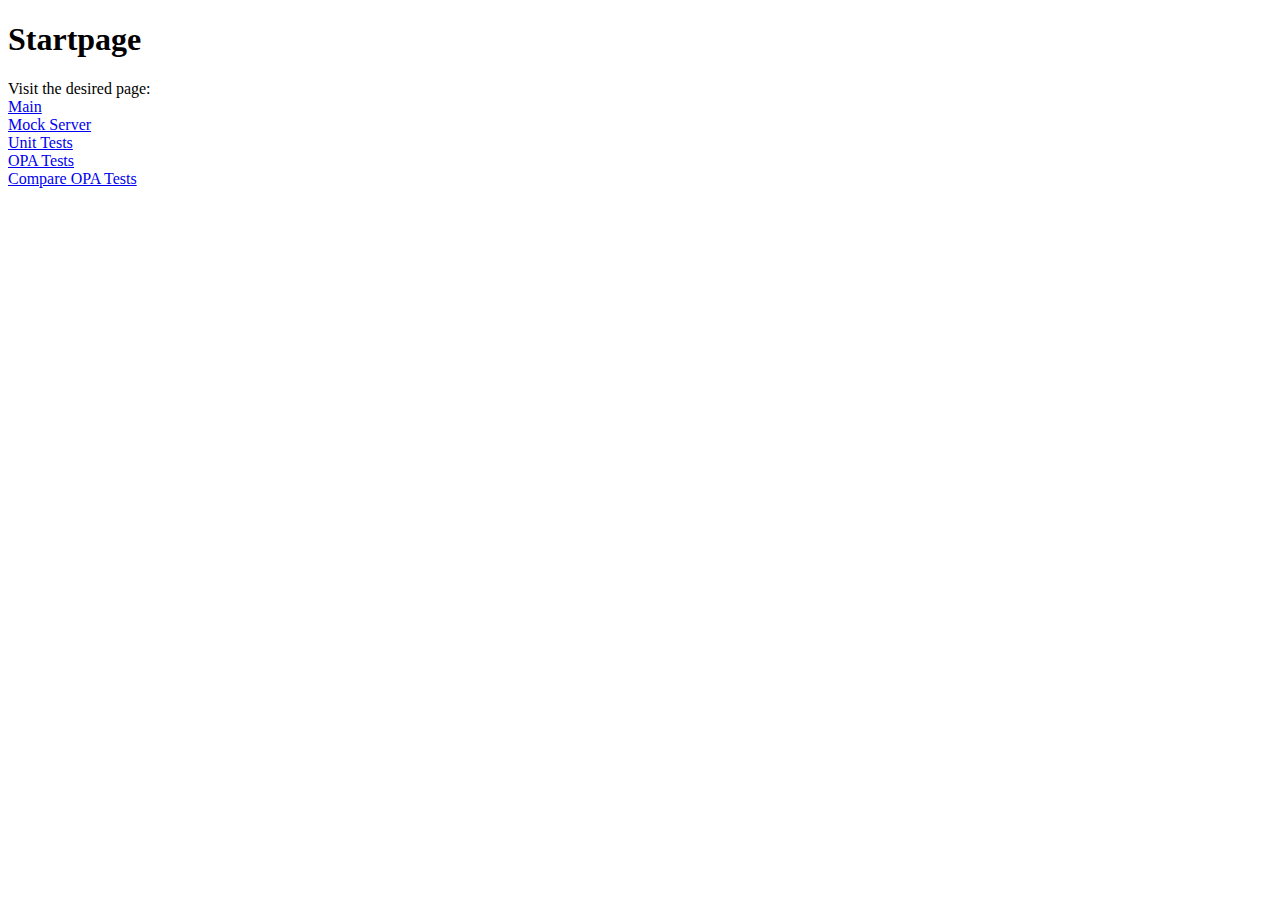
<file: index.html>
<!DOCTYPE html>
<html>
  <head id="Startpage">
    <link rel="icon" type="image/ico" href="./favicon.ico">
    <title>Startpage</title>
  </head>
  <body>
    <h1>Startpage</h1>
    <div>Visit the desired page:
    <br />
    <a href="./webapp/index.html">Main</a>
    <br />
    <a href="./webapp/test/mockServer.html?sap-ui-debug=true">Mock Server</a>
    <br />    
    <a href="./webapp/test/unit/unitTests.qunit.html?sap-ui-debug=true">Unit Tests</a> 
    <br />    
    <a href="./webapp/test/integration/opaTests.qunit.html?sap-ui-debug=true">OPA Tests</a> 
    <br />    
    <a href="./compare/test/integration/opaTests.qunit.html?sap-ui-debug=true">Compare OPA Tests</a> 
    <br />
    </div>
  </body>
</html>
</file>
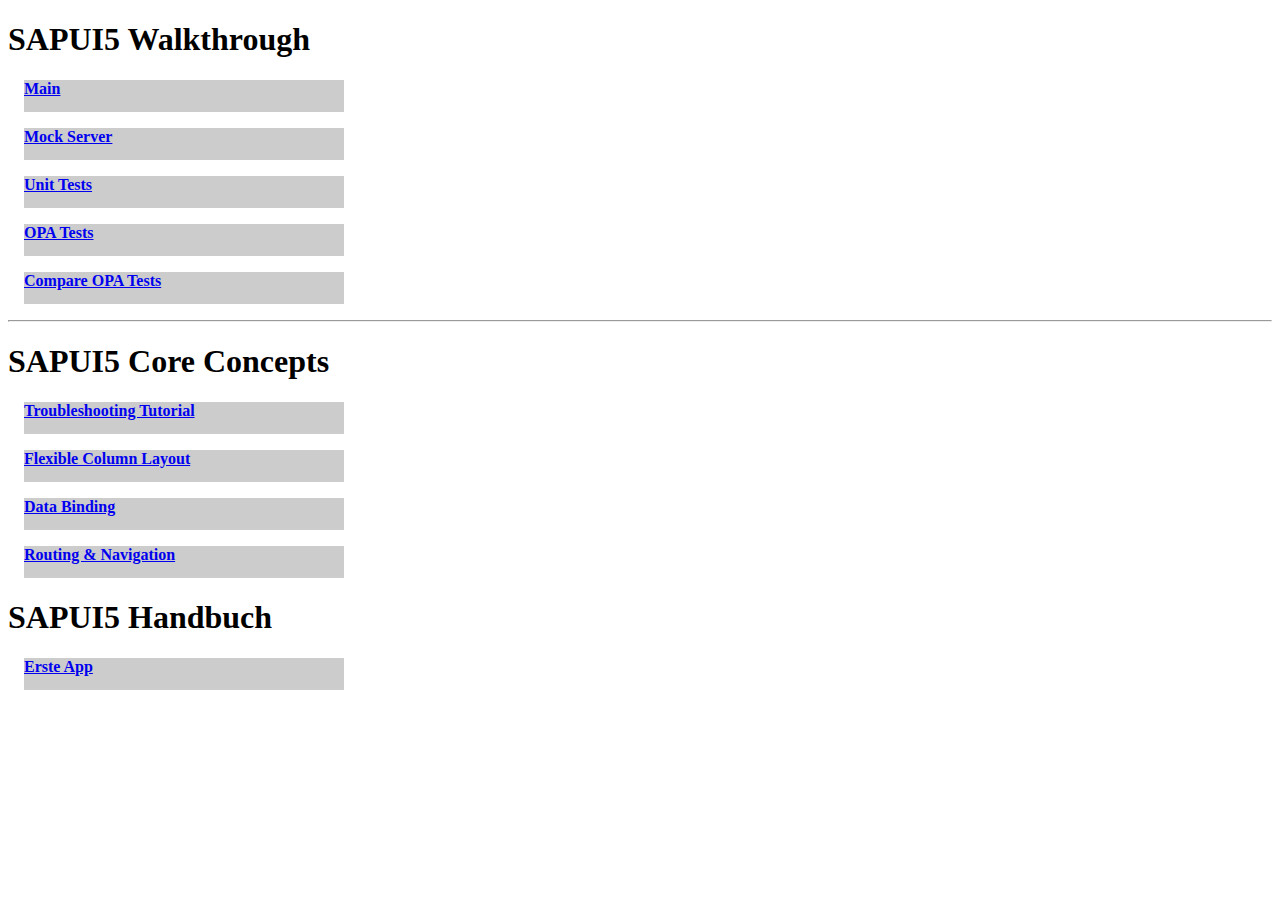
<file: startpage.html>
<!DOCTYPE html>
<html>
    <head id="Startpage">
        <link rel="icon"
              type="image/ico"
              href="./favicon.ico">
            <link rel="stylesheet"
                  href="./styles.css">
                <title>Startpage</title>
            </head>
            <body>
                <h1>SAPUI5 Walkthrough</h1>
                <section>
                    <p class="link">
                        <a href="./webapp/index.html">
                            <b>Main</a>
                        </p>
                        <p class="link">
                            <a href="./webapp/test/mockServer.html">
                                <b>Mock Server</b>
                            </a>
                        </p>
                        <p class="link">
                            <a href="./webapp/test/unit/unitTests.qunit.html">
                                <b>Unit Tests</b>
                            </a>
                        </p>
                        <p class="link">
                            <a href="./webapp/test/integration/opaTests.qunit.html?sap-ui-debug=true">
                                <b>OPA Tests</b>
                            </a>
                        </p>
                        <p class="link">
                            <a href="./compare/test/integration/opaTests.qunit.html">
                                <b>Compare OPA Tests</b>
                            </a>
                        </p>
                    </section>
                    <hr>
                        <h1>SAPUI5 Core Concepts</h1>
                        <section>
                            <div>
                                <p class="link">
                                    <a href="./troubleshooting/index.html"
                                       title="A Heap of Shards">
                                        <b>Troubleshooting Tutorial</b>
                                    </a>
                                </p>
                                <p class="link">
                                    <a href="./flexColumns/index.html"
                                       title="Let's Flex!">
                                        <b>Flexible Column Layout</b>
                                    </a>
                                </p>
                                <p class="link">
                                    <a href="./data_binding/index.html"
                                       title="Data Bondage">
                                        <b>Data Binding</b>
                                    </a>
                                </p>
                                <p class="link">
                                    <a href="./navigation/webapp/index.html"
                                       title="Routing & Navigation">
                                        <b>Routing & Navigation</b>
                                    </a>
                                </p>
                            </div>
                        </section>
                        <h1>SAPUI5 Handbuch</h1>
                        <section>
                            <div>
                                <p class=link><a
                                   href="../SAPUI5_HB/index.html"
                                   title="Erste App">
                                    <b>Erste App</b>
                                </a>
                            </p>
                        </div>
                    </section>
                </body>
            </html>
</file>
<file: styles.css>
p.link {
    width: 20em;
    height: 2em;
    margin: 1em;
    text-align: left;
    vertical-align: middle;
    background-color: #ccc;
}
</file>
